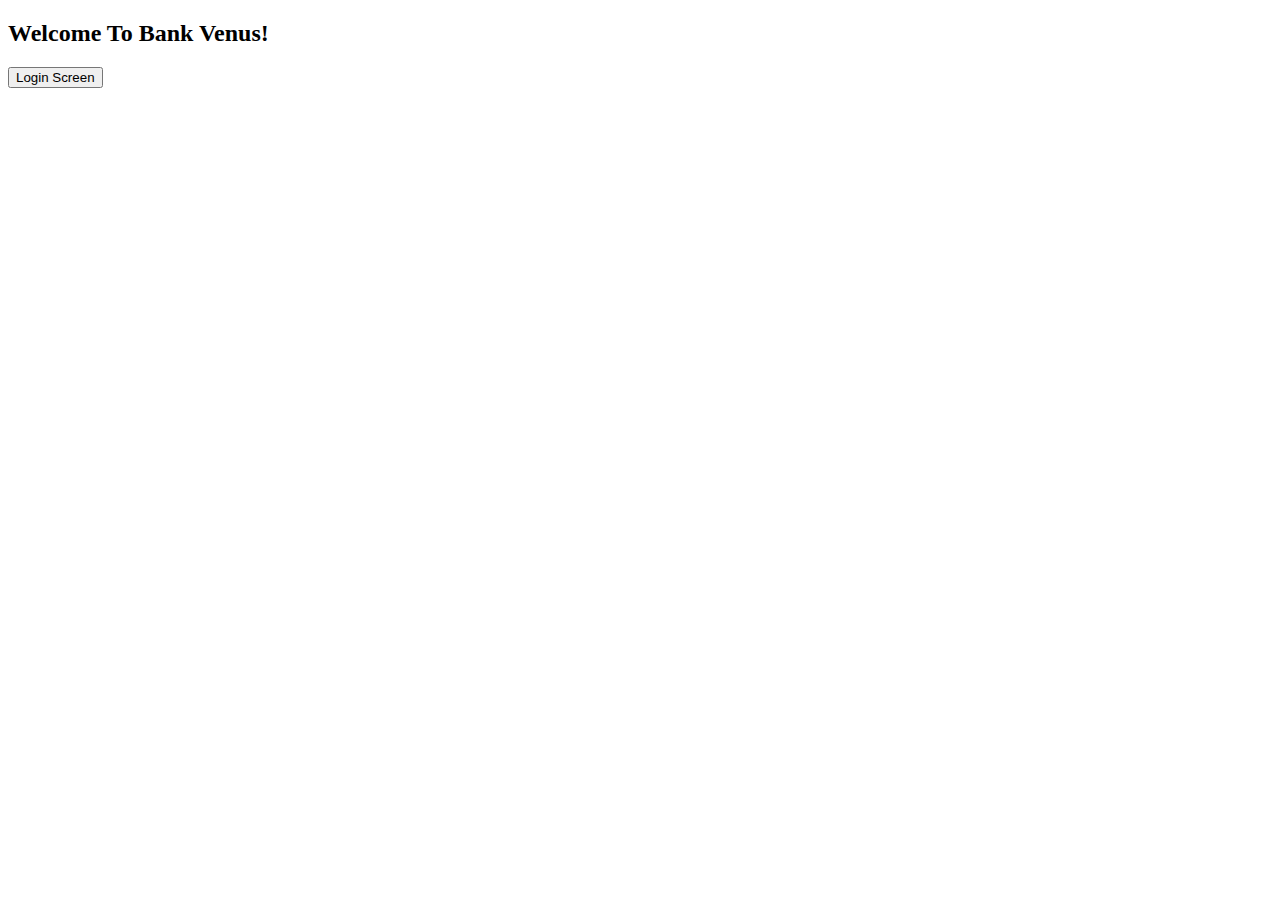
<file: index.html>
<!DOCTYPE html>
<html lang="en">
<head>
    <meta charset="UTF-8">
    <meta name="viewport" content="width=device-width, initial-scale=1.0">
    <title>Welcome</title>
</head>
<body>
    <h2>Welcome To Bank Venus!</h2>
    <a href="html/login.html"><button>Login Screen</button></a>
</body>
</html>
</file>
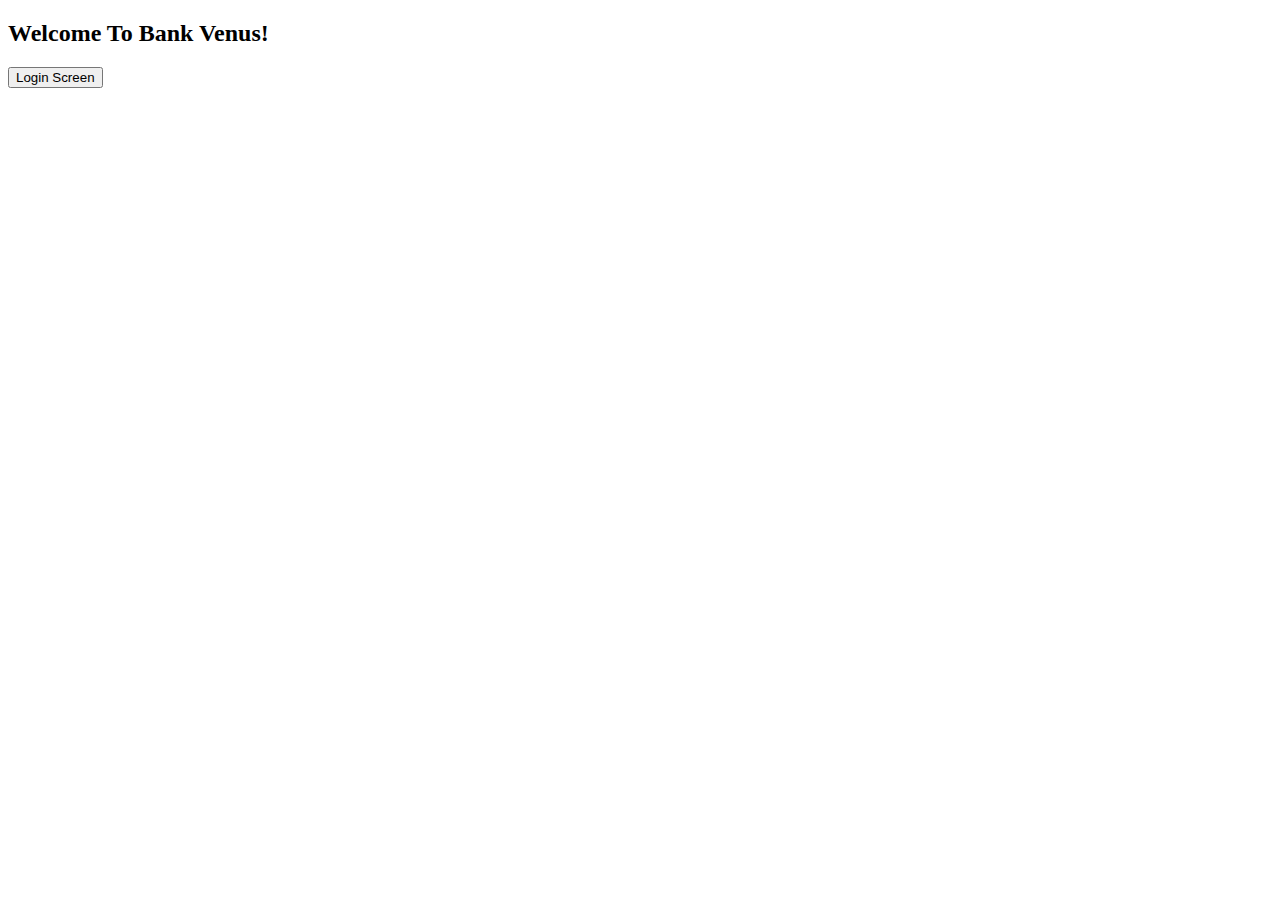
<file: BankVenus/html/index.html>
<!DOCTYPE html>
<html lang="en">
<head>
    <meta charset="UTF-8">
    <meta name="viewport" content="width=device-width, initial-scale=1.0">
    <title>Welcome</title>
</head>
<body>

    <h2>Welcome To Bank Venus!</h2>

    <a href="login.html"><button>Login Screen</button></a>
    
</body>
</html>
</file>
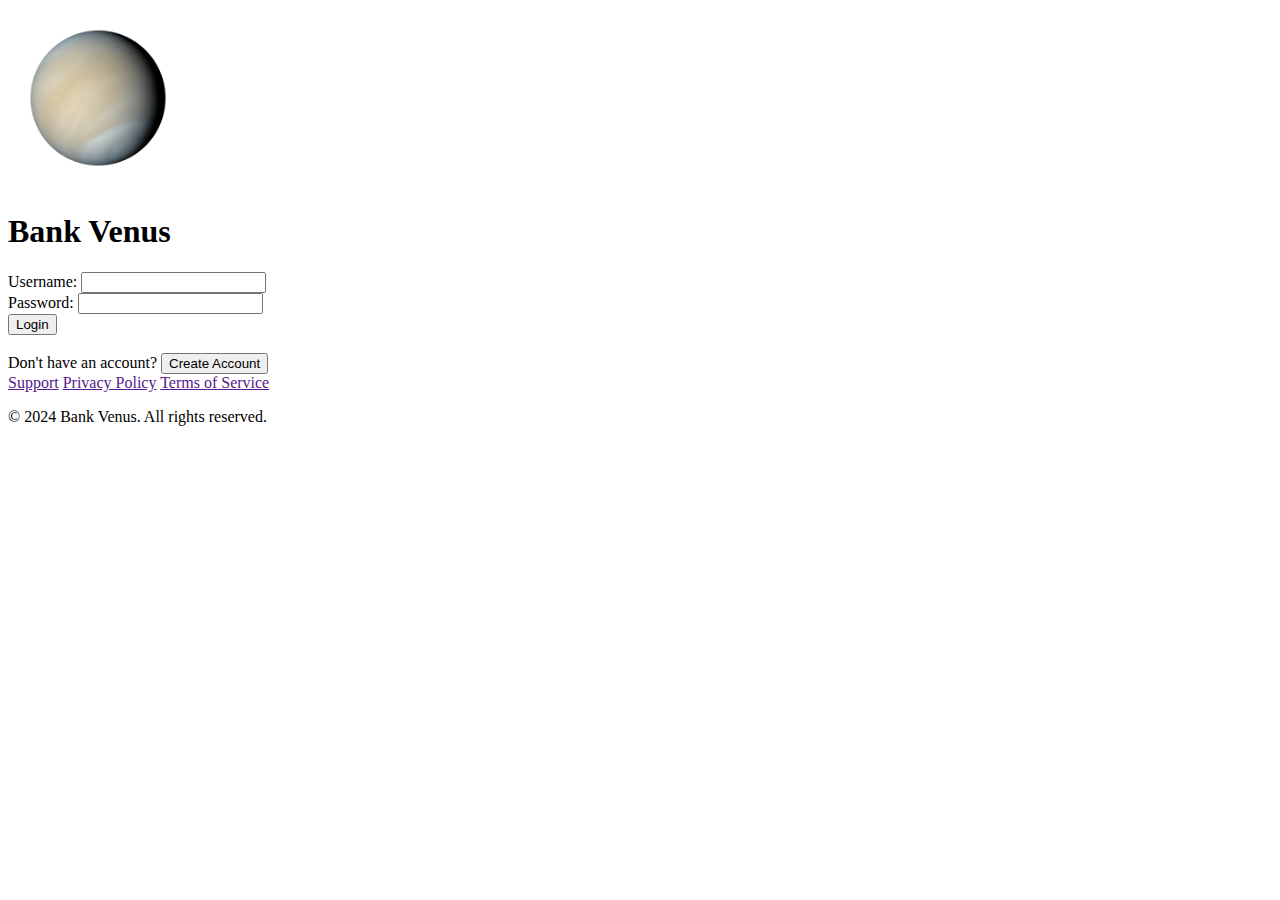
<file: BankVenus/login.html>
<!DOCTYPE html>
<html lang="en">
<head>
    <meta charset="UTF-8">
    <meta name="viewport" content="width=device-width, initial-scale=1.0">
    <link rel="stylesheet" href="./css/login/login.css">
    <title>Login Screen</title>
</head>
<body>
    <div id="containerLogin">
    <img id="venusLogo"  src="./assets/images/VenusLogo.png" alt="Logo image of the planet Venus">
    <h1 id="welcomeMessage">Bank Venus</h1>
    <form id="loginForm" action="/login" method="POST">
        <label for="username">Username:</label>
        <input type="text" id="username" name="username" required>
        <br>
        <label for="password">Password:</label>
        <input type="password" id="password" name="password" required>
        <br>
        <button type="submit" id="loginButton">Login</button>
    </form>
    <br>
    <label for="createAccount" id="createAccountLabel">Don't have an account?</label>
    <button id="createAccount" onclick="window.location.href='createAccount.html'">Create Account</button>
    </div>

    <footer>
        <a href="" target="_blank">Support</a>
        <a href="" target="_blank">Privacy Policy</a>
        <a href="" target="_blank">Terms of Service</a>
        <p>&copy; 2024 Bank Venus. All rights reserved.</p>
    </footer>
</body>
</html>
</file>
<file: BankVenus/css/login/login.css>
#venusLogo{
    height: 180px;
}
#container{
    display: inline-grid;
    grid-template-columns: auto auto auto;
    background-color: dodgerblue;
}
.container div {
    background-color: #f1f1f1;
    border: 1px solid black;
    padding: 10px;
    font-size: 30px;
    text-align: center;
}
body{
    /* background-color: rgb(6, 2, 23); */
}
</file>
